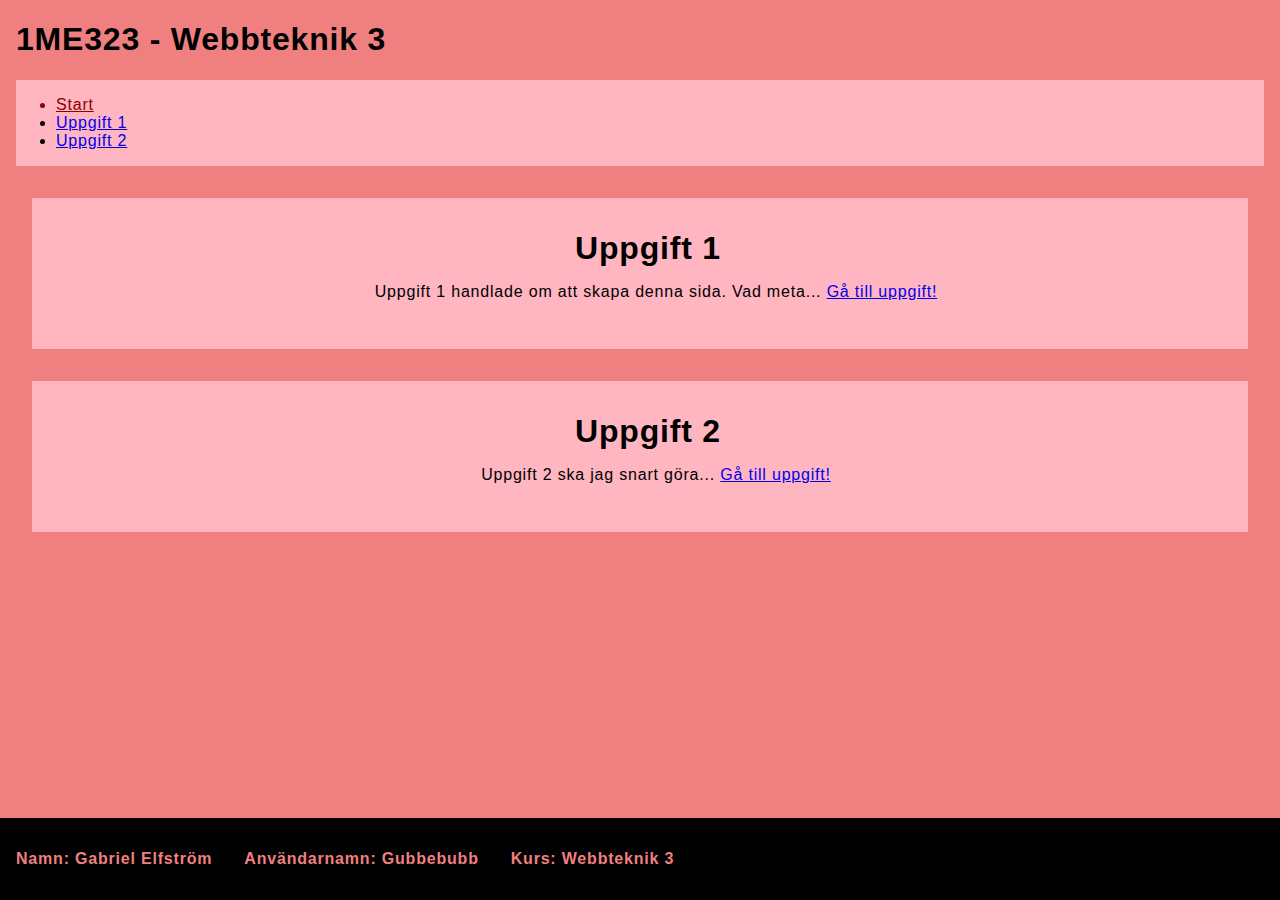
<file: index.html>
<!DOCTYPE html>
<html lang="sv">

<head>
    <meta charset="UTF-8">
    <meta name="viewport" content="width=device-width, initial-scale=1.0">
    <title>Assignments</title>
    <script type="module" src="main.js"></script>
    <link rel="stylesheet" href="./style.css">
</head>

<body>
    <h1>1ME323 - Webbteknik 3</h1>
    <nav>
        <ul>
        </ul>
    </nav>
    <main>
    </main>
    <footer>
        <p>Namn:  Gabriel Elfström</p>
        <p>Användarnamn:  Gubbebubb</p>
        <p>Kurs: Webbteknik 3</p>
    </footer>
</body>

</html>
</file>
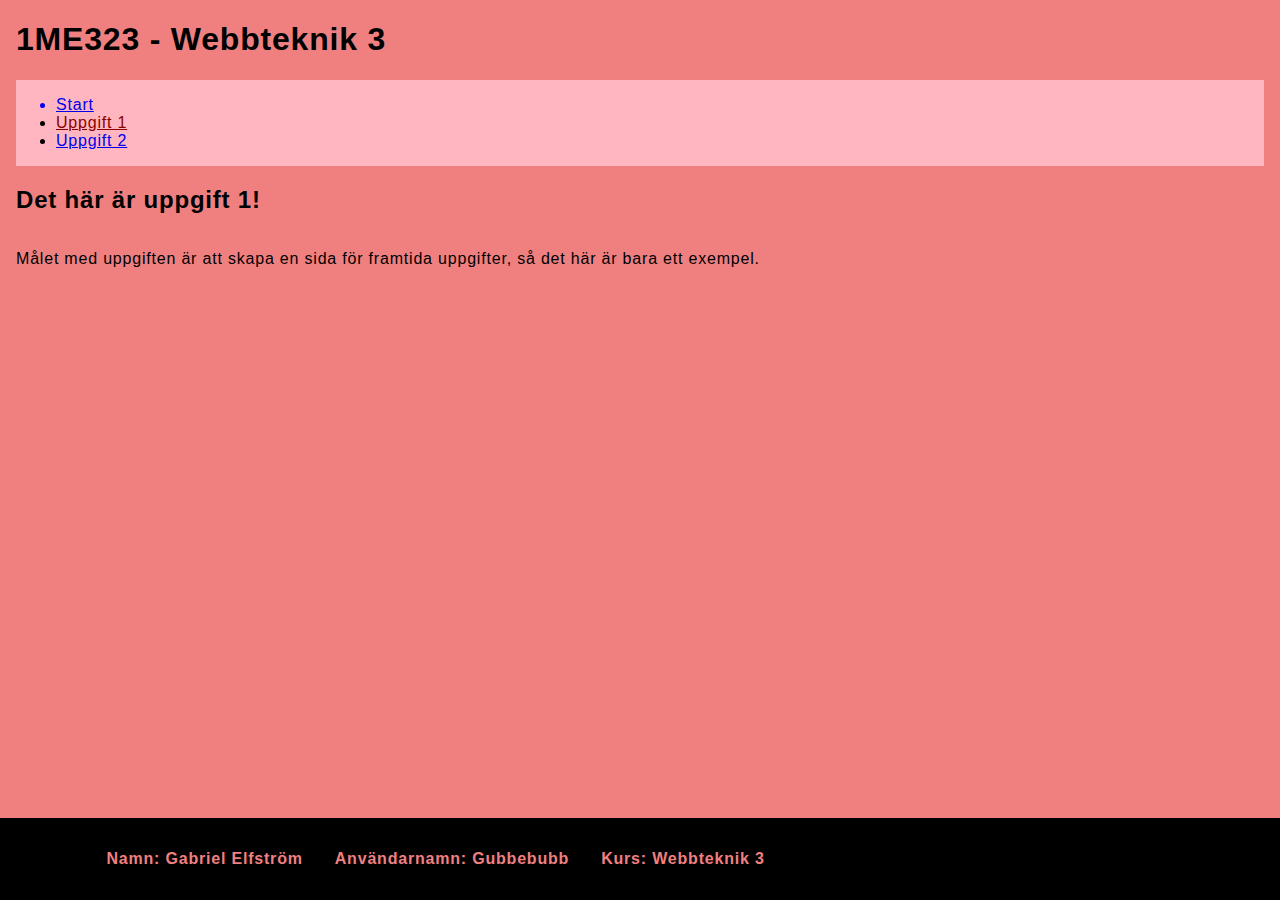
<file: assignment1/index.html>
<!DOCTYPE html>
<html lang="sv">

<head>
    <meta charset="UTF-8">
    <meta name="viewport" content="width=device-width, initial-scale=1.0">
    <title>Uppgift 1</title>
    <script type="module" src="main.js"></script>
    <link rel="stylesheet" href="../style.css">
</head>

<body>
    <h1>1ME323 - Webbteknik 3</h1>
    <nav id="asgn1">
        <ul>
        </ul>
    </nav>
    <h2>Det här är uppgift 1!</h2>
    <p>Målet med uppgiften är att skapa en sida för framtida uppgifter, så det här är bara ett exempel.</p>
    <footer>
        <h3>Om mig</h3>
        <p>Namn: Gabriel Elfström</p>
        <p>Användarnamn: Gubbebubb</p>
        <p>Kurs: Webbteknik 3</p>
    </footer>
</body>

</html>
</file>
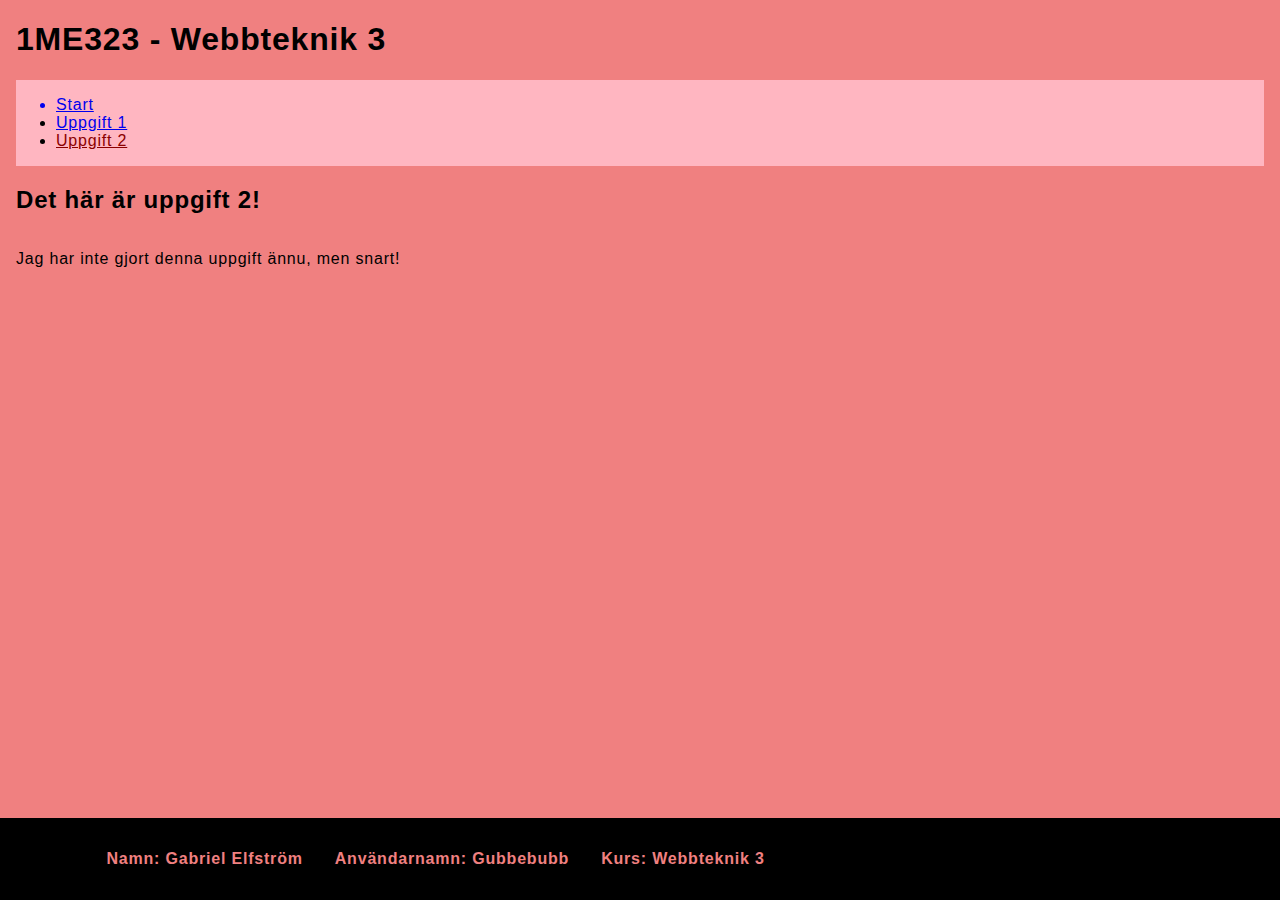
<file: assignment2/index.html>
<!DOCTYPE html>
<html lang="sv">

<head>
    <meta charset="UTF-8">
    <meta name="viewport" content="width=device-width, initial-scale=1.0">
    <title>Uppgift 2</title>
    <script type="module" src="main.js"></script>
    <link rel="stylesheet" href="../style.css">
</head>

<body>
    <h1>1ME323 - Webbteknik 3</h1>
    <nav id="asgn2">
        <ul>
        </ul>
    </nav>
    <h2>Det här är uppgift 2!</h2>
    <p>Jag har inte gjort denna uppgift ännu, men snart!</p>
    <footer>
        <h3>Om mig</h3>
        <p>Namn: Gabriel Elfström</p>
        <p>Användarnamn: Gubbebubb</p>
        <p>Kurs: Webbteknik 3</p>
    </footer>
</body>

</html>
</file>
<file: style.css>
body {
    background-color: lightcoral;
    margin: 0;
    min-height: 100vh;
    display: flex;
    flex-direction: column;
    justify-content: space-around;
}

p, h1, h2, h3, li {
    font-family: 'Gill Sans', 'Gill Sans MT', Calibri, 'Trebuchet MS', sans-serif;
    letter-spacing: 0.05rem;
}

p, h1, h2, h3 {
    padding-left: 1rem;
}


nav {
    display: flex;
    background-color: lightpink;
    margin-left: 1rem;
    margin-right: 1rem;
}

footer {
    background-color: black;
    display: flex;
    justify-content: left;
    margin-top: auto;
}

footer p {
    color: lightcoral;
    padding: 1rem;
    font-weight: bold;
}

div {
    display: grid;
    justify-content: center;
    background-color: lightpink;
    text-align: center;
    padding: 0;
    margin: 2rem;
}

div h3 {
    font-size: 2rem;
    font-weight: bold;
}

div p {
    font-size: 1rem;
    font-weight: normal;
}

.current {
    color: darkred;
    pointer-events: none;
}
</file>
